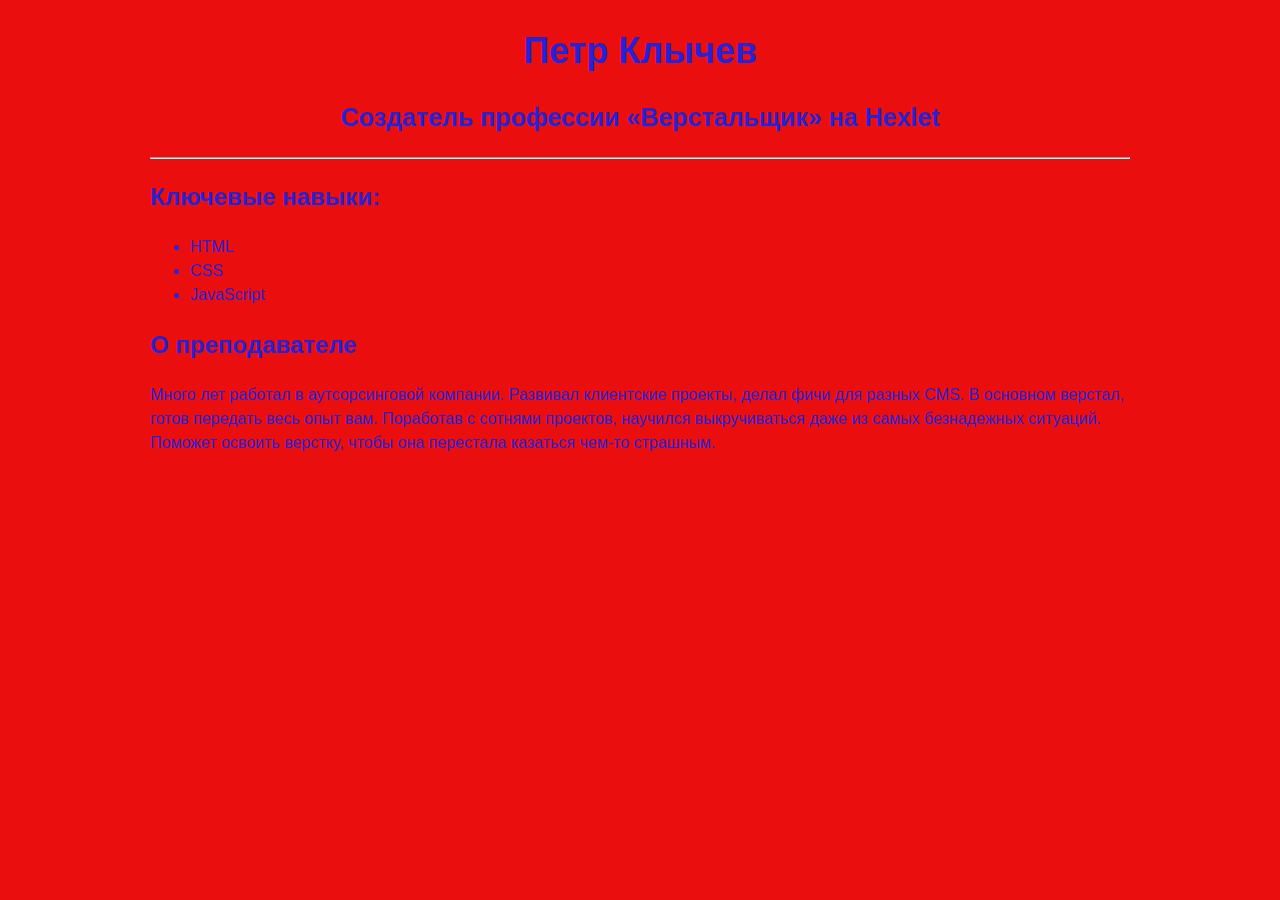
<file: index.html>
<!DOCTYPE html>
<html lang="en">
<head>
    <meta charset="UTF-8">
    <meta http-equiv="X-UA-Compatible" content="IE=edge">
    <meta name="viewport" content="width=device-width, initial-scale=1.0">
    <title>Document</title>
    <link rel="stylesheet" href="https://nectaris1.github.io/style.css"></link>
</head>
<body>
    
<main>
    <h1>Петр Клычев</h1>
    <h2>Создатель профессии «Верстальщик» на Hexlet</h2>
  
    <hr>
  
    <section>
      <h2>Ключевые навыки:</h2>
      <ul>
        <li>HTML</li>
        <li>CSS</li>
        <li>JavaScript</li>
      </ul>
    </section>
  
    <section>
      <h2>О преподавателе</h2>
      <p>
        Много лет работал в аутсорсинговой компании. Развивал клиентские проекты,
        делал фичи для разных CMS. В основном верстал, готов передать весь опыт
        вам. Поработав с сотнями проектов, научился выкручиваться даже из самых
        безнадежных ситуаций. Поможет освоить верстку, чтобы она перестала
        казаться чем-то страшным.
      </p>
    </section>
  </main>
  </body>
</html>
</file>
